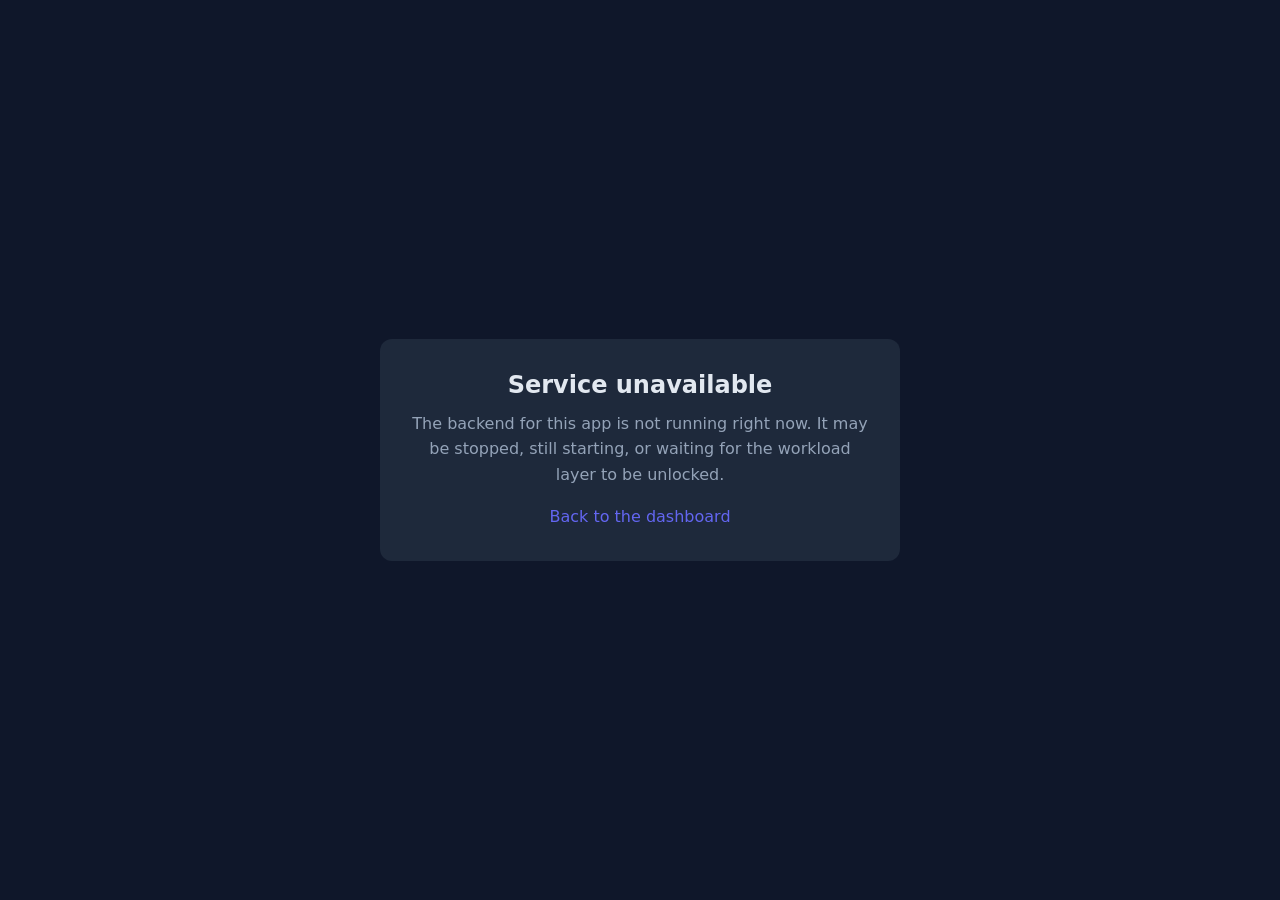
<file: pkgs/service-unavailable-page/offline.html>
<!doctype html>
<html lang="en">
<head>
  <meta charset="utf-8">
  <meta name="viewport" content="width=device-width, initial-scale=1">
  <title>Service unavailable</title>
  <style>
    :root {
      --bg: #0f172a; --surface: #1e293b; --text: #e2e8f0; --muted: #94a3b8;
      --accent: #6366f1;
    }
    * { box-sizing: border-box; }
    body {
      font-family: system-ui, sans-serif; background: var(--bg); color: var(--text);
      margin: 0; min-height: 100vh; display: grid; place-items: center; padding: 24px;
    }
    .card {
      max-width: 520px; background: var(--surface); border-radius: 12px;
      padding: 2rem; text-align: center;
    }
    h1 { margin: 0 0 .75rem; font-size: 1.5rem; }
    p { margin: 0; color: var(--muted); line-height: 1.6; }
    a { color: var(--accent); text-decoration: none; }
    a:hover { text-decoration: underline; }
  </style>
</head>
<body>
  <div class="card">
    <h1>Service unavailable</h1>
    <p>
      The backend for this app is not running right now.
      It may be stopped, still starting, or waiting for the workload layer to be unlocked.
    </p>
    <p style="margin-top:1rem">
      <a href="https://home.@domain@/">Back to the dashboard</a>
    </p>
  </div>
</body>
</html>
</file>
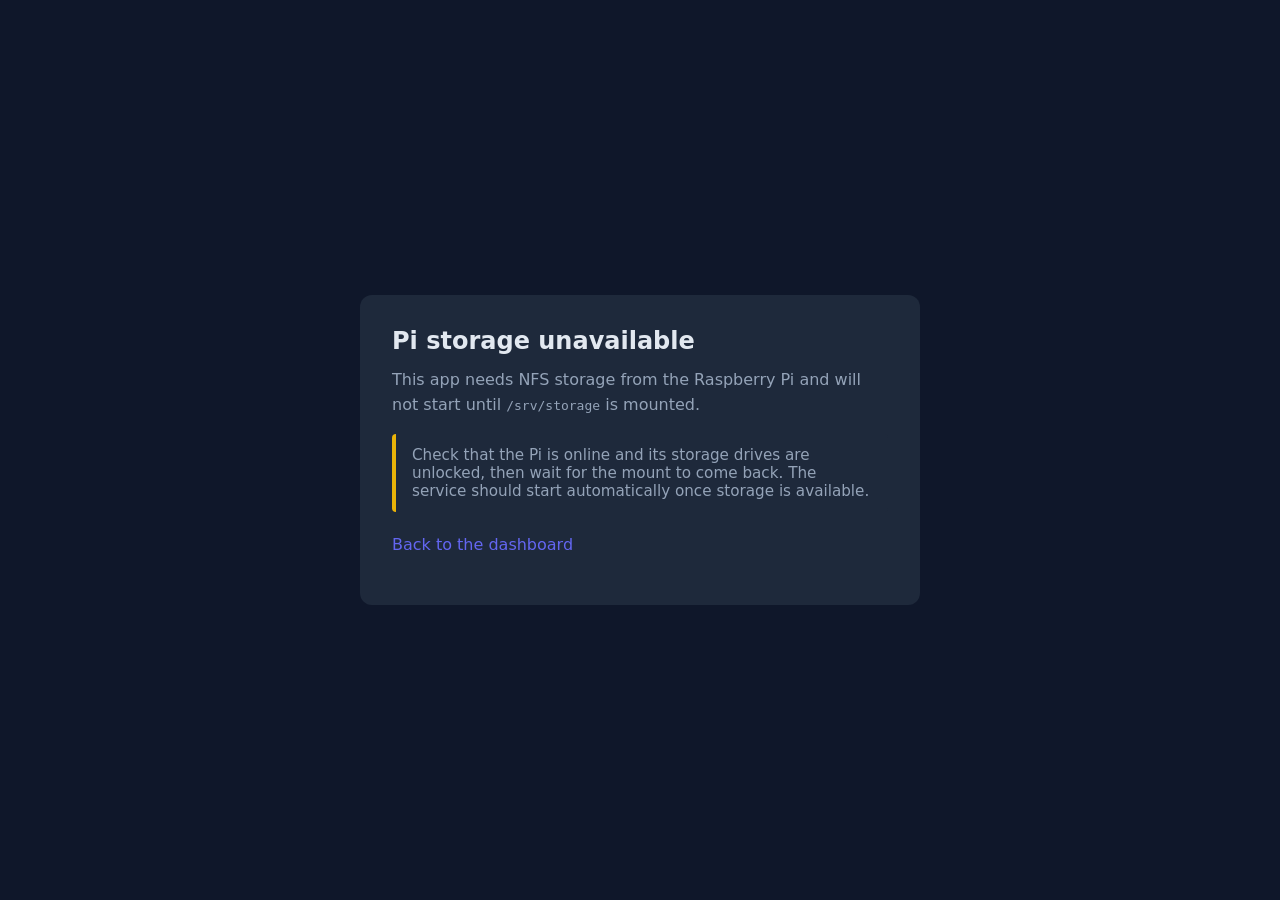
<file: pkgs/service-unavailable-page/storage.html>
<!doctype html>
<html lang="en">
<head>
  <meta charset="utf-8">
  <meta name="viewport" content="width=device-width, initial-scale=1">
  <title>Storage unavailable</title>
  <style>
    :root {
      --bg: #0f172a; --surface: #1e293b; --text: #e2e8f0; --muted: #94a3b8;
      --accent: #6366f1; --yellow: #eab308;
    }
    * { box-sizing: border-box; }
    body {
      font-family: system-ui, sans-serif; background: var(--bg); color: var(--text);
      margin: 0; min-height: 100vh; display: grid; place-items: center; padding: 24px;
    }
    .card {
      max-width: 560px; background: var(--surface); border-radius: 12px;
      padding: 2rem;
    }
    h1 { margin: 0 0 .75rem; font-size: 1.5rem; }
    p { margin: 0 0 1rem; color: var(--muted); line-height: 1.6; }
    .note {
      border-left: 4px solid var(--yellow); padding: .75rem 1rem;
      background: #1e293b; border-radius: 4px; color: var(--muted); font-size: .95rem;
    }
    a { color: var(--accent); text-decoration: none; }
    a:hover { text-decoration: underline; }
  </style>
</head>
<body>
  <div class="card">
    <h1>Pi storage unavailable</h1>
    <p>
      This app needs NFS storage from the Raspberry Pi and will not start until
      <code>/srv/storage</code> is mounted.
    </p>
    <div class="note">
      Check that the Pi is online and its storage drives are unlocked, then wait for
      the mount to come back. The service should start automatically once storage is available.
    </div>
    <p style="margin-top:1.25rem">
      <a href="https://home.@domain@/">Back to the dashboard</a>
    </p>
  </div>
</body>
</html>
</file>
